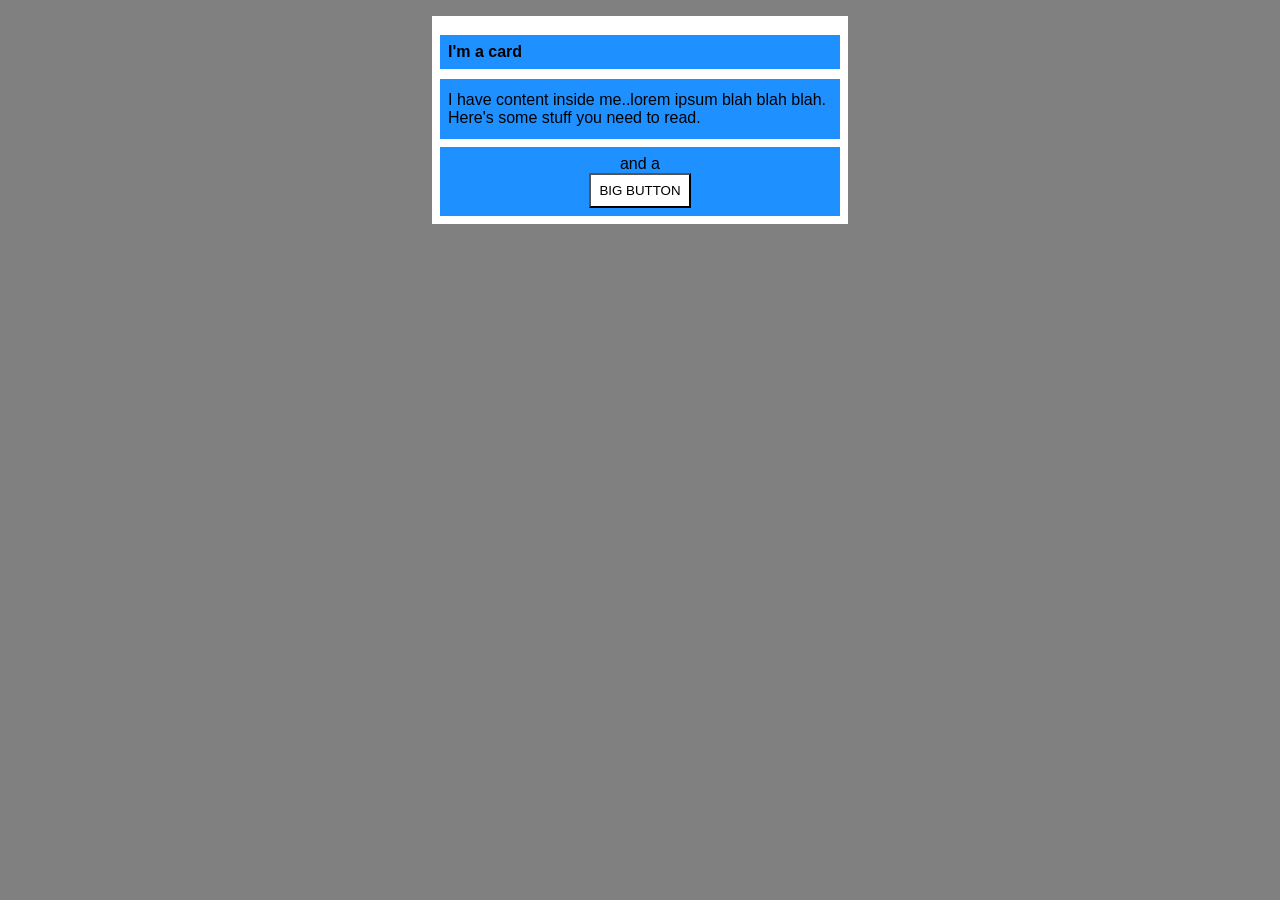
<file: foundations/block-and-inline/02-margin-and-padding-2/index.html>
<!DOCTYPE html>
<html lang="en">
  <head>
    <meta charset="UTF-8">
    <meta http-equiv="X-UA-Compatible" content="IE=edge">
    <meta name="viewport" content="width=device-width, initial-scale=1.0">
    <title>Margin and Padding exercise 2</title>
    <link rel="stylesheet" href="style.css">
  </head>
  <body>
    <div class="card">
      <h1 class="title">I'm a card</h1>
      <div class="content">I have content inside me..lorem ipsum blah blah blah. Here's some stuff you need to read.</div>
      <div class="button-container">and a<button>BIG BUTTON</button></div>
    </div>
  </body>
</html>
</file>
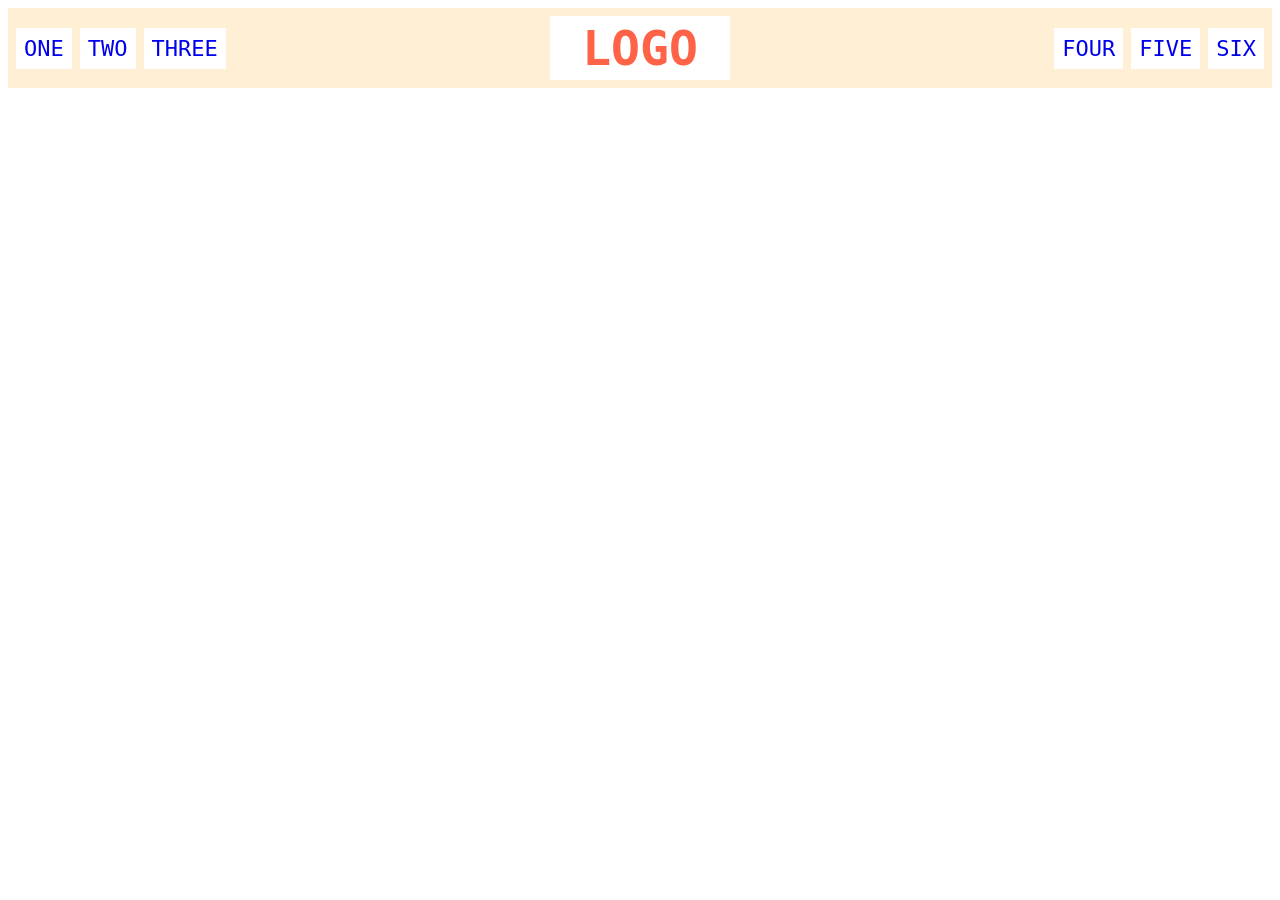
<file: foundations/flex/02-flex-header/index.html>
<!doctype html>
<html lang="en">
  <head>
    <meta charset="UTF-8" />
    <meta http-equiv="X-UA-Compatible" content="IE=edge" />
    <meta name="viewport" content="width=device-width, initial-scale=1.0" />
    <title>Flex Header</title>
    <link rel="stylesheet" href="style.css" />
  </head>
  <body>
    <div class="header">
      <div class="left-links">
        <ul>
          <li><a href="#">ONE</a></li>
          <li><a href="#">TWO</a></li>
          <li><a href="#">THREE</a></li>
        </ul>
      </div>
      <div class="logo">LOGO</div>
      <div class="right-links">
        <ul>
          <li><a href="#">FOUR</a></li>
          <li><a href="#">FIVE</a></li>
          <li><a href="#">SIX</a></li>
        </ul>
      </div>
    </div>
  </body>
</html>
</file>
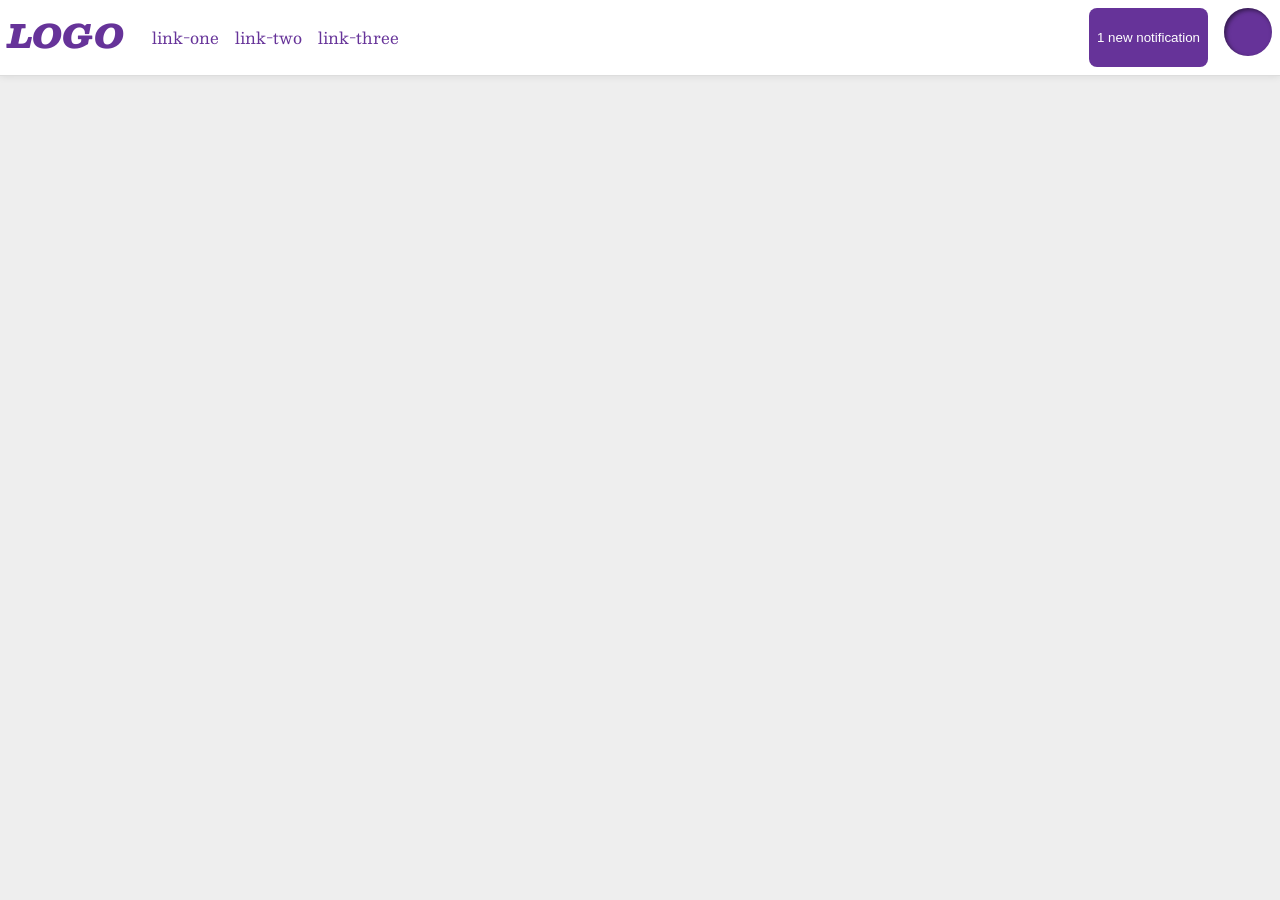
<file: foundations/flex/03-flex-header-2/index.html>
<!doctype html>
<html lang="en">
  <head>
    <meta charset="UTF-8" />
    <meta http-equiv="X-UA-Compatible" content="IE=edge" />
    <meta name="viewport" content="width=device-width, initial-scale=1.0" />
    <title>Flex Header 2</title>
    <link rel="stylesheet" href="style.css" />
  </head>
  <body>
    <div class="header">

      <div>
        <div class="logo">LOGO</div>
        <ul class="links">
          <li><a href="https://google.com">link-one</a></li>
          <li><a href="https://google.com">link-two</a></li>
          <li><a href="https://google.com">link-three</a></li>
        </ul>
      </div>


      <div>
        <button class="notifications">1 new notification</button>
        <div class="profile-image"></div>
      </div>
    </div>
  </body>
</html>
</file>
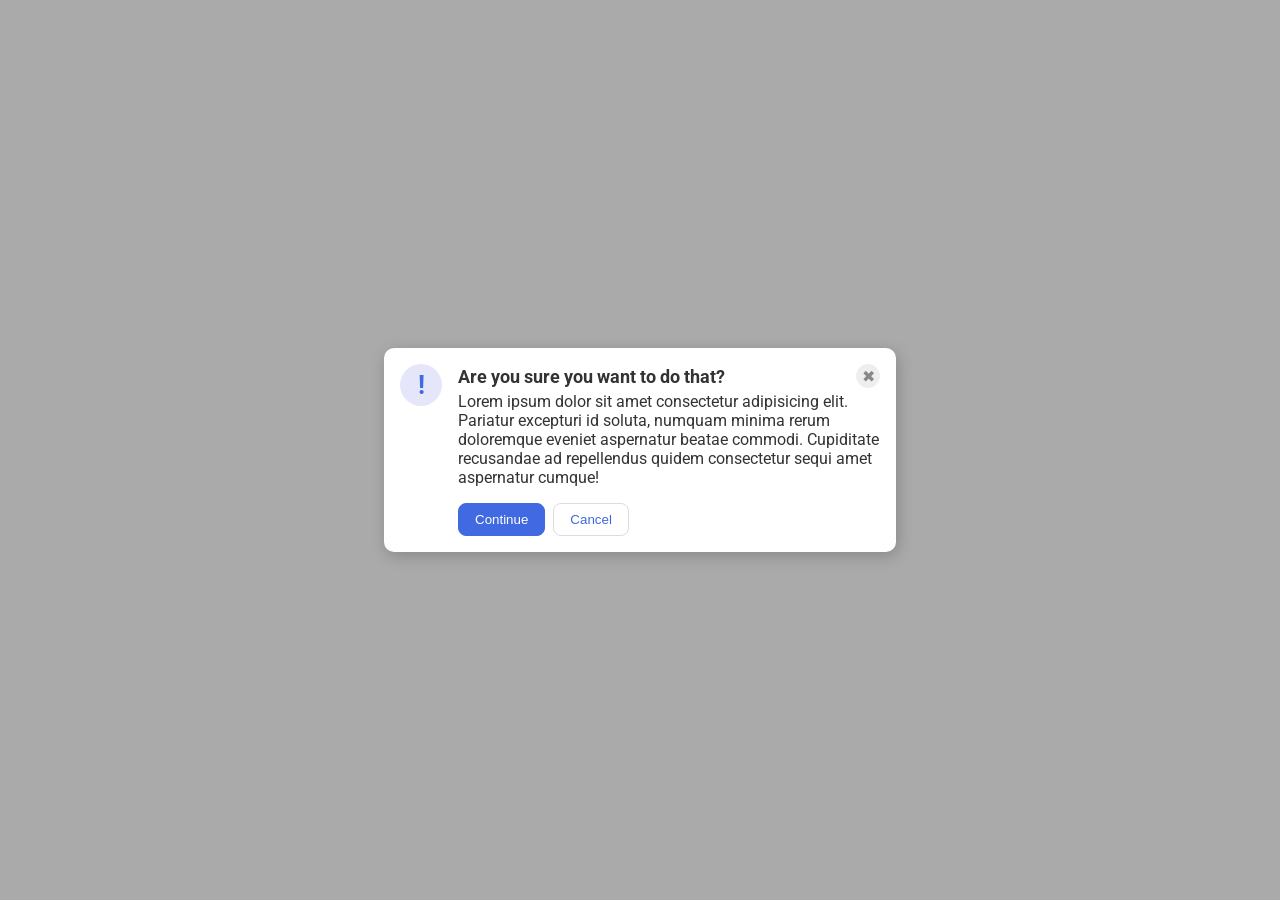
<file: foundations/flex/05-flex-modal/index.html>
<!DOCTYPE html>
<html lang="en">
  <head>
    <meta charset="UTF-8">
    <meta http-equiv="X-UA-Compatible" content="IE=edge">
    <meta name="viewport" content="width=device-width, initial-scale=1.0">
    <link rel="stylesheet" href="style.css">
    <title>Modal</title>
  </head>
  <body>
    <div class="modal">
      <div class="icon">!</div>

      <div class="container">
        <div class="cabecalho">
          <div class="header">Are you sure you want to do that?</div>
          <button class="close-button">✖</button>
        </div>
        <div class="text">Lorem ipsum dolor sit amet consectetur adipisicing elit. Pariatur excepturi id soluta, numquam minima rerum doloremque eveniet aspernatur beatae commodi. Cupiditate recusandae ad repellendus quidem consectetur sequi amet aspernatur cumque!</div>
        <div class="botoes">
          <button class="continue">Continue</button>
          <button class="cancel">Cancel</button>
        </div>
      </div>
    </div>
  </body>
</html>
</file>
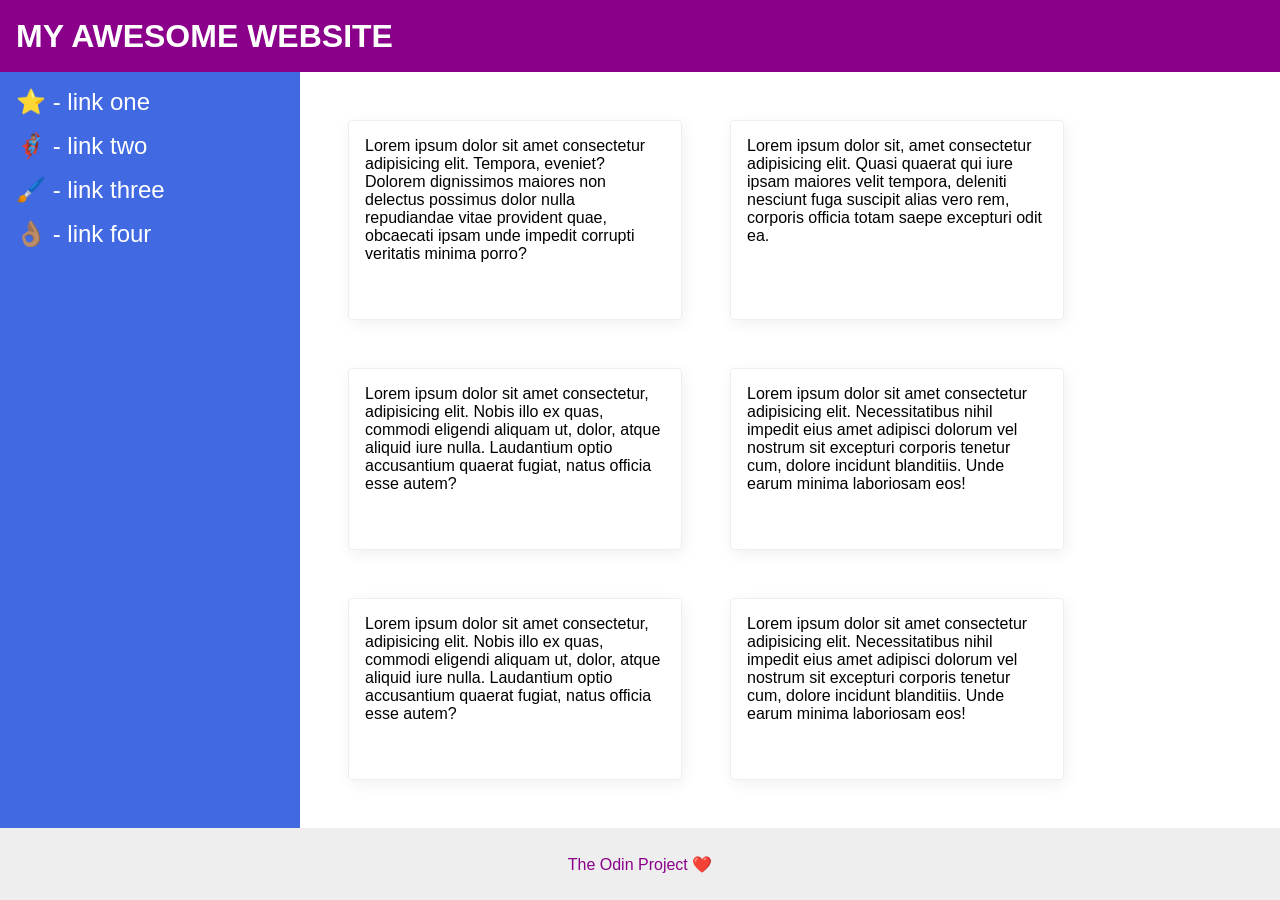
<file: foundations/flex/07-flex-layout-2/index.html>
<!DOCTYPE html>
<html lang="en">
  <head>
    <meta charset="UTF-8">
    <meta http-equiv="X-UA-Compatible" content="IE=edge">
    <meta name="viewport" content="width=device-width, initial-scale=1.0">
    <title>The Holy Grail</title>
    <link rel="stylesheet" href="style.css">
  </head>
  <body>
    <div class="header">
      MY AWESOME WEBSITE
    </div>
    
    <div class="container">
      <div class="sidebar">
        <ul>
          <li><a href="#">⭐ - link one</a></li>
          <li><a href="#">🦸🏽‍♂️ - link two</a></li>
          <li><a href="#">🖌️ - link three</a></li>
          <li><a href="#">👌🏽 - link four</a></li>
        </ul>
      </div>


      <div class="container-card">
        <div class="card">Lorem ipsum dolor sit amet consectetur adipisicing elit. Tempora, eveniet? Dolorem dignissimos maiores non delectus possimus dolor nulla repudiandae vitae provident quae, obcaecati ipsam unde impedit corrupti veritatis minima porro?</div>
        <div class="card">Lorem ipsum dolor sit, amet consectetur adipisicing elit. Quasi quaerat qui iure ipsam maiores velit tempora, deleniti nesciunt fuga suscipit alias vero rem, corporis officia totam saepe excepturi odit ea.</div>
        <div class="card">Lorem ipsum dolor sit amet consectetur, adipisicing elit. Nobis illo ex quas, commodi eligendi aliquam ut, dolor, atque aliquid iure nulla. Laudantium optio accusantium quaerat fugiat, natus officia esse autem?</div>
        <div class="card">Lorem ipsum dolor sit amet consectetur adipisicing elit. Necessitatibus nihil impedit eius amet adipisci dolorum vel nostrum sit excepturi corporis tenetur cum, dolore incidunt blanditiis. Unde earum minima laboriosam eos!</div>
        <div class="card">Lorem ipsum dolor sit amet consectetur, adipisicing elit. Nobis illo ex quas, commodi eligendi aliquam ut, dolor, atque aliquid iure nulla. Laudantium optio accusantium quaerat fugiat, natus officia esse autem?</div>
        <div class="card">Lorem ipsum dolor sit amet consectetur adipisicing elit. Necessitatibus nihil impedit eius amet adipisci dolorum vel nostrum sit excepturi corporis tenetur cum, dolore incidunt blanditiis. Unde earum minima laboriosam eos!</div>
      </div>
      
    </div>
    <div class="footer">
      The Odin Project ❤️
    </div>
  </body>
</html>
</file>
<file: foundations/block-and-inline/02-margin-and-padding-2/style.css>
body {
  background: gray;
  font-family: sans-serif;
}

.card {
  width: 400px;
  background: white;
  margin: 16px auto;
  padding: 8px;

}

.title,
.content,
.button-container {
  background: dodgerblue;
  font-size: 16px;
  padding: 8px;
}

.content {
  margin-bottom: 8px;
  padding-top: 12px;
  padding-bottom: 12px;
}

.button-container{
  display: flex;
  align-items: center;
  justify-content: center;
  flex-direction: column;
}

button {
  background: white;
  display: block;
  padding: 8px;
}
</file>
<file: foundations/flex/02-flex-header/style.css>
.header  {
  font-family: monospace;
  background: papayawhip;
  display: flex;
  align-items: center;
  justify-content: space-between;
  padding: 8px;
}

.logo {
  font-size: 48px;
  font-weight: 900;
  color: tomato;
  background: white;
  padding: 4px 32px;
}

ul {
  /* this removes the dots on the list items*/
  list-style-type: none;
  padding: 0px;
  display: flex;
  margin: 0;
  gap: 8px;
}

a {
  font-size: 22px;
  background: white;
  padding: 8px;
  /* this removes the line under the links */
  text-decoration: none;
}
</file>
<file: foundations/flex/03-flex-header-2/style.css>
/* this is some magical font-importing.  
you'll learn about it later. */
@import url('https://fonts.googleapis.com/css2?family=Besley:ital,wght@0,400;1,900&display=swap');

body {
  margin: 0;
  background: #eee;
  font-family: Besley, serif;
}

.header {
  background: white;
  border-bottom: 1px solid #ddd;
  box-shadow: 0 0 8px rgba(0,0,0,.1);
  display: flex;
  justify-content: space-between;
  padding: 8px;
}

.header div{
  display: flex;
  gap: 16px;
}

.profile-image {
  background: rebeccapurple;
  box-shadow: inset 2px 2px 4px rgba(0,0,0,.5);
  border-radius: 50%;
  width: 48px;
  height: 48px;
  flex-shrink: 0;
}

.logo {
  color: rebeccapurple;
  font-size: 32px;
  font-weight: 900;
  font-style: italic;
}

button {
  border: none;
  border-radius: 8px;
  background: rebeccapurple;
  color: white;
  padding: 4px 8px;
  display: flex;
  justify-items: center;
  align-items: center;

}

a {
  /* this removes the line under our links */
  text-decoration: none;
  color: rebeccapurple;
}

ul {
  list-style-type: none;
  display: flex;
  gap: 16px;
  padding-left: 12px;
}
</file>
<file: foundations/flex/05-flex-modal/style.css>
@import url('https://fonts.googleapis.com/css2?family=Roboto:wght@400;700&display=swap');

html, body {
  height: 100%;
}

body {
  font-family: Roboto, sans-serif;
  margin: 0;
  background: #aaa;
  color: #333;
  /* I'll give you this one for free lol */
  display: flex;
  align-items: center;
  justify-content: center;
}

.modal {
  background: white;
  width: 480px;
  border-radius: 10px;
  box-shadow: 2px 4px 16px rgba(0,0,0,.2);
  display: flex;
  padding: 16px;
  gap: 16px;
  
}

.icon {
  color: royalblue;
  font-size: 26px;
  font-weight: 700;
  background: lavender;
  width: 42px;
  height: 42px;
  border-radius: 50%;
  display: flex;
  align-items: center;
  justify-content: center;
  flex-shrink: 0;
}

.close-button {
  background: #eee;
  border-radius: 50%;
  color: #888;
  font-weight: 400;
  font-size: 16px;
  height: 24px;
  width: 24px;
  display: flex;
  align-items: center;
  justify-content: center;
  border: 1px solid #eee;
  padding: 0;
}

button {
  cursor: pointer;
  padding: 8px 16px;
  border-radius: 8px;
}

button.continue {
  background: royalblue;
  border: 1px solid royalblue;
  color: white;
}

button.cancel {
  background: white;
  border: 1px solid #ddd;
  color: royalblue;
}

.container{
  display: flex;
  flex-direction: column;
  
}

.botoes{
  display: flex;
  gap: 8px;
  margin-top: 16px;
}

.cabecalho{
  display: flex;
  justify-content: space-between;
  align-items: center;
  font-weight: bold;
  margin-bottom: 4px;
  font-size: 18px;
}
</file>
<file: foundations/flex/07-flex-layout-2/style.css>
body {
  font-family: -apple-system, BlinkMacSystemFont, 'Segoe UI', Roboto, Oxygen, Ubuntu, Cantarell, 'Open Sans', 'Helvetica Neue', sans-serif;
  margin: 0;
  min-height: 100vh;
  display: flex;
  flex-direction: column;
}

a{
  text-decoration: none;
  color: white;
}
ul{
  list-style: none;
  padding: 0;
  margin: 0;
  font-size: 24px;
  display: flex;
  flex-direction: column;
  gap: 16px;
}
.header {
  height: 72px;
  background: darkmagenta;
  color: white;
  font-size: 32px;
  font-weight: 900;
  display: flex;
  align-items: center;
  padding-left: 16px;
}

.footer {
  height: 72px;
  background: #eee;
  color: darkmagenta;
  display: flex;
  justify-content: center;
  align-items: center;
}

.sidebar {
  width: 300px;
  background: royalblue;
  box-sizing: border-box;
  display: flex;
  flex-direction: column;
  padding: 16px;
  flex-shrink: 0;
  
  
}

.card {
  border: 1px solid #eee;
  box-shadow: 2px 4px 16px rgba(0,0,0,.06);
  border-radius: 4px;
  padding: 16px;
  flex: 0 0 300px;
}

.container{
  display: flex;
  flex: 1;
}

.container-card{
  padding: 48px;
  display: flex;
  flex-wrap: wrap;
  gap: 48px;
}
</file>
